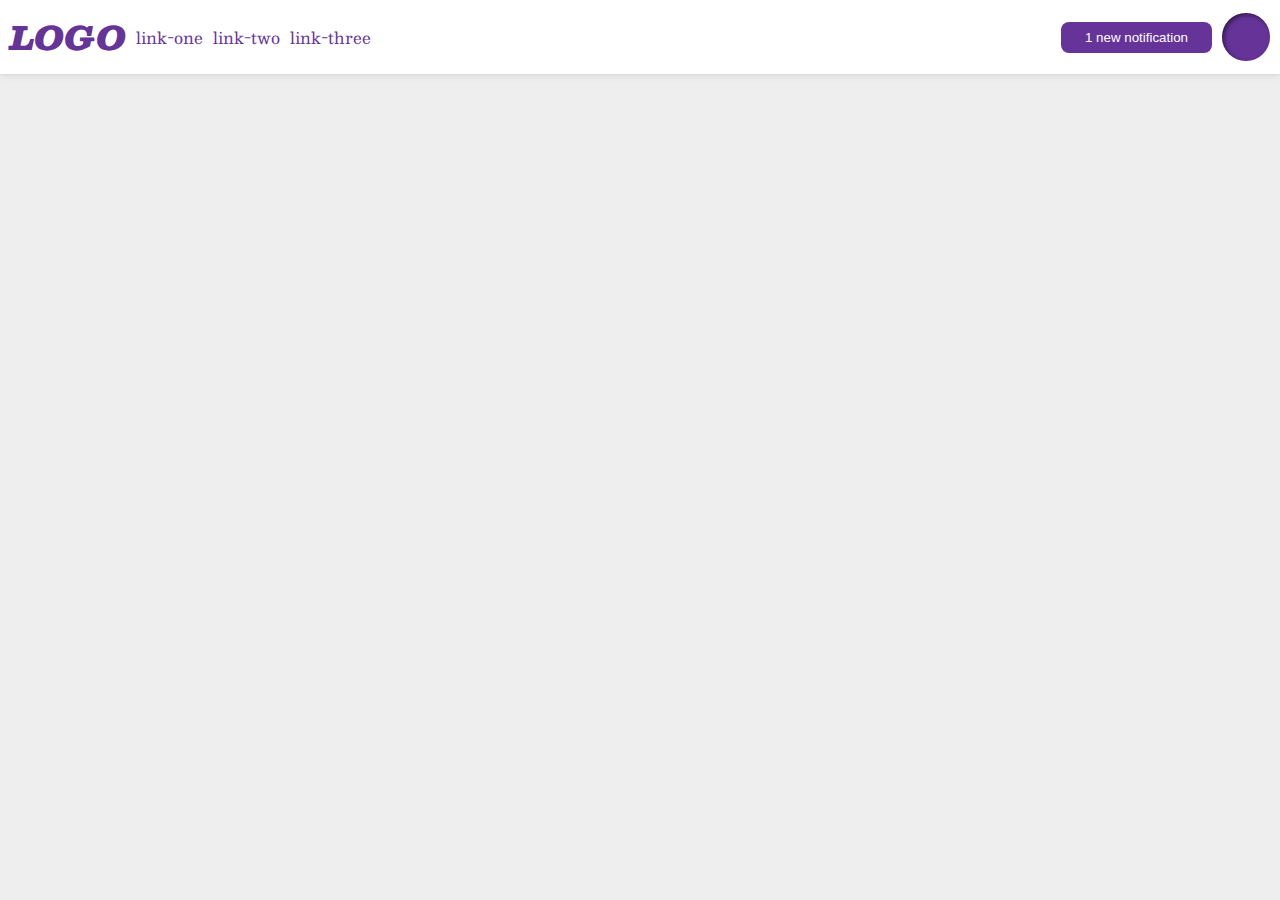
<file: flex/03-flex-header-2/index.html>
<!DOCTYPE html>
<html lang="en">
  <head>
    <meta charset="UTF-8">
    <meta http-equiv="X-UA-Compatible" content="IE=edge">
    <meta name="viewport" content="width=device-width, initial-scale=1.0">
    <title>Flex Header 2</title>
    <link rel="stylesheet" href="style.css">
  </head>
  <body>
    <div class="header">
      <div class="left">
        <div class="logo">
          LOGO
        </div>
        <ul class="links">
          <li><a href="google.com">link-one</a></li>
          <li><a href="google.com">link-two</a></li>
          <li><a href="google.com">link-three</a></li>
        </ul>  
      </div>
      <div class="right">
        <button class="notifications">
          1 new notification
        </button>
        <div class="profile-image"></div>  
      </div>
    </div>
  </body>
</html>
</file>
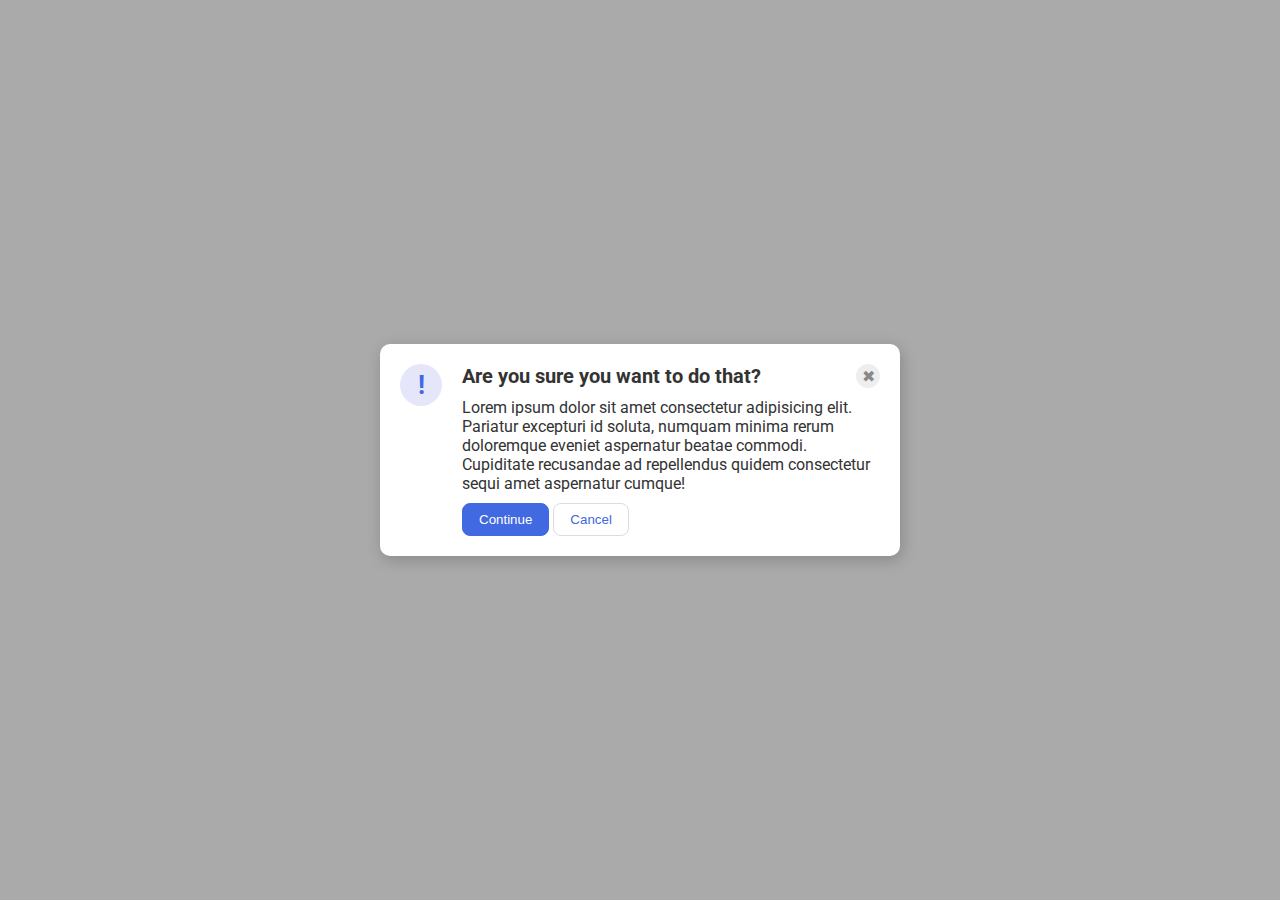
<file: flex/05-flex-modal/index.html>
<!DOCTYPE html>
<html lang="en">
  <head>
    <meta charset="UTF-8">
    <meta http-equiv="X-UA-Compatible" content="IE=edge">
    <meta name="viewport" content="width=device-width, initial-scale=1.0">
    <link rel="stylesheet" href="style.css">
    <title>Modal</title>
  </head>
  <body>
    <div class="modal">
      <div class="icon">!</div>
      <div class="content">
        <div class="upper">
          <div class="header">Are you sure you want to do that?</div>
          <div class="close-button">✖</div>
        </div>
        <div class="text">Lorem ipsum dolor sit amet consectetur adipisicing elit. Pariatur excepturi id soluta, numquam minima rerum doloremque eveniet aspernatur beatae commodi. Cupiditate recusandae ad repellendus quidem consectetur sequi amet aspernatur cumque!</div>
        <button class="continue">Continue</button>
        <button class="cancel">Cancel</button>
      </div>
    </div>
  </body>
</html>
</file>
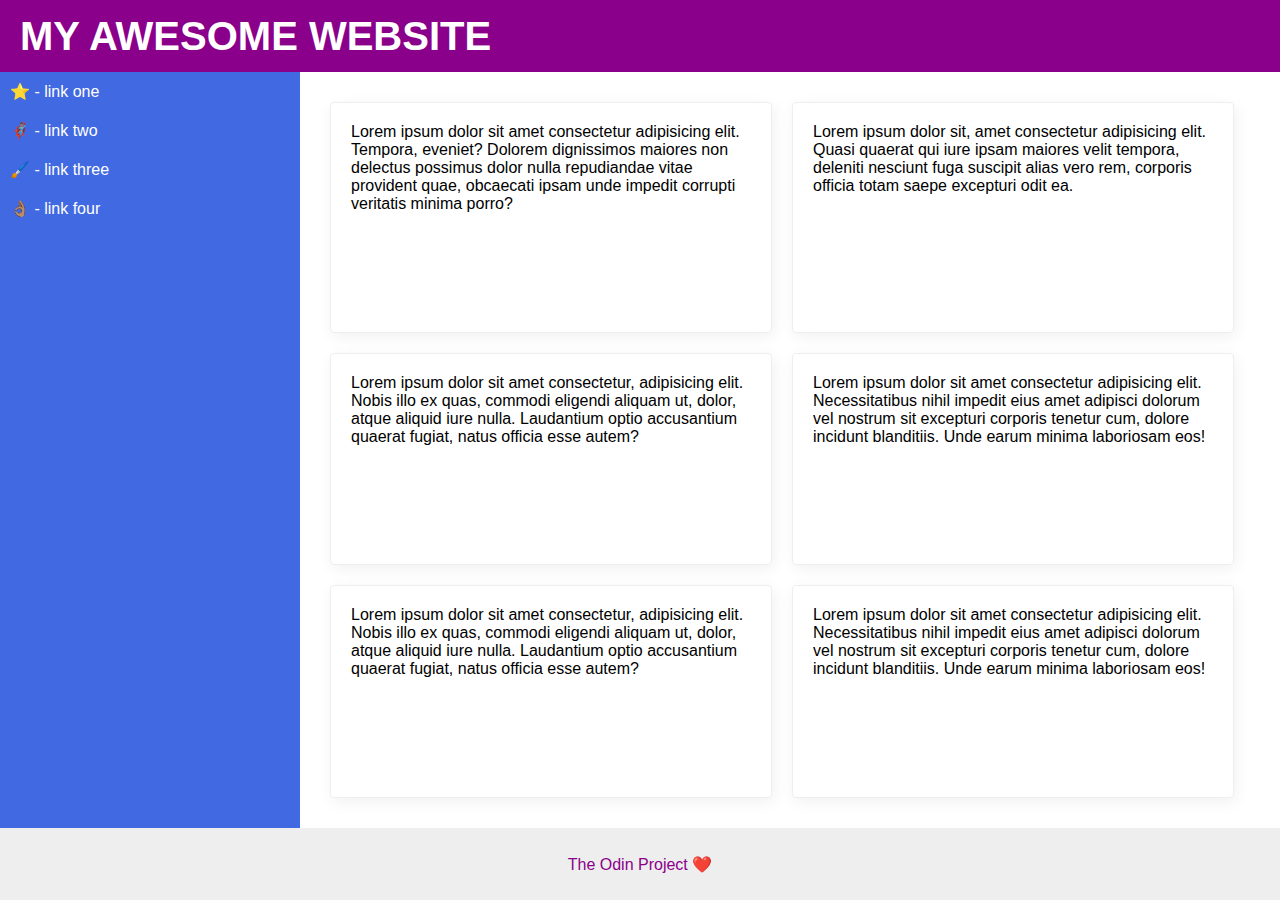
<file: flex/07-flex-layout-2/index.html>
<!DOCTYPE html>
<html lang="en">
  <head>
    <meta charset="UTF-8">
    <meta http-equiv="X-UA-Compatible" content="IE=edge">
    <meta name="viewport" content="width=device-width, initial-scale=1.0">
    <title>The Holy Grail</title>
    <link rel="stylesheet" href="style.css">
  </head>
  <body>
    <div class="header">
      MY AWESOME WEBSITE
    </div>
    <div class="content">
      <div class="sidebar">
        <ul>
          <li><a href="#">⭐ - link one</a></li>
          <li><a href="#">🦸🏽‍♂️ - link two</a></li>
          <li><a href="#">🖌️ - link three</a></li>
          <li><a href="#">👌🏽 - link four</a></li>
        </ul>
      </div>
      <div class="cards">
        <div class="card">Lorem ipsum dolor sit amet consectetur adipisicing elit. Tempora, eveniet? Dolorem dignissimos maiores non delectus possimus dolor nulla repudiandae vitae provident quae, obcaecati ipsam unde impedit corrupti veritatis minima porro?</div>
        <div class="card">Lorem ipsum dolor sit, amet consectetur adipisicing elit. Quasi quaerat qui iure ipsam maiores velit tempora, deleniti nesciunt fuga suscipit alias vero rem, corporis officia totam saepe excepturi odit ea.</div>
        <div class="card">Lorem ipsum dolor sit amet consectetur, adipisicing elit. Nobis illo ex quas, commodi eligendi aliquam ut, dolor, atque aliquid iure nulla. Laudantium optio accusantium quaerat fugiat, natus officia esse autem?</div>
        <div class="card">Lorem ipsum dolor sit amet consectetur adipisicing elit. Necessitatibus nihil impedit eius amet adipisci dolorum vel nostrum sit excepturi corporis tenetur cum, dolore incidunt blanditiis. Unde earum minima laboriosam eos!</div>
        <div class="card">Lorem ipsum dolor sit amet consectetur, adipisicing elit. Nobis illo ex quas, commodi eligendi aliquam ut, dolor, atque aliquid iure nulla. Laudantium optio accusantium quaerat fugiat, natus officia esse autem?</div>
        <div class="card">Lorem ipsum dolor sit amet consectetur adipisicing elit. Necessitatibus nihil impedit eius amet adipisci dolorum vel nostrum sit excepturi corporis tenetur cum, dolore incidunt blanditiis. Unde earum minima laboriosam eos!</div>
      </div>
    </div>
    <div class="footer">
      The Odin Project ❤️
    </div>
  </body>
</html>
</file>
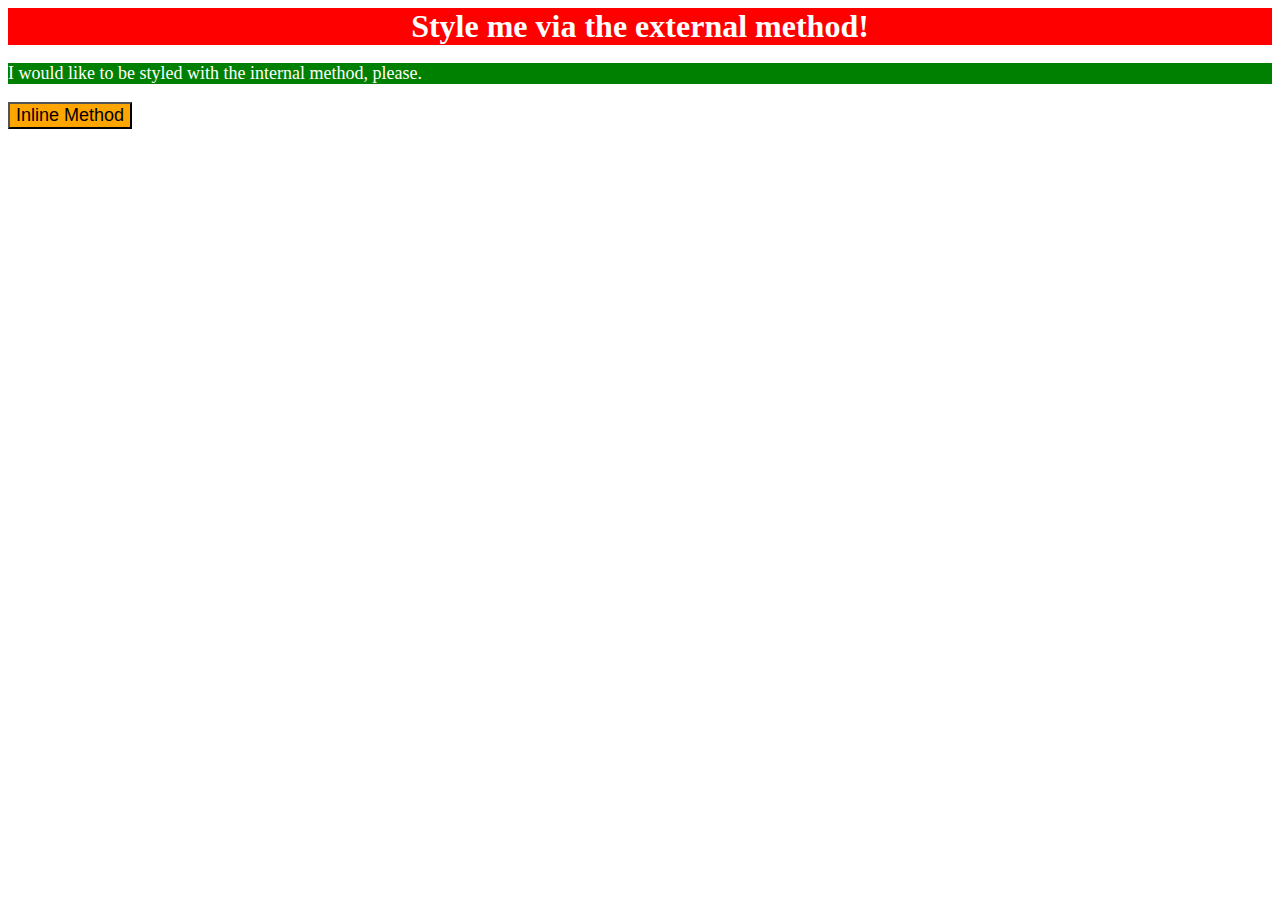
<file: foundations/01-css-methods/index.html>
<!DOCTYPE html>
<html lang="en">
  <head>
    <meta charset="UTF-8">
    <meta http-equiv="X-UA-Compatible" content="IE=edge">
    <meta name="viewport" content="width=device-width, initial-scale=1.0">
    <link rel="stylesheet" href="./style.css">
    <title>Methods for Adding CSS</title>
    <style>
      p {
        background-color: green;
        color: white;
        font-size: 18px;
      }
    </style>
  </head>
  <body>
    <div>Style me via the external method!</div>
    <p>I would like to be styled with the internal method, please.</p>
    <button style="background-color: orange; font-size: 18px;">Inline Method</button>
  </body>
</html>
</file>
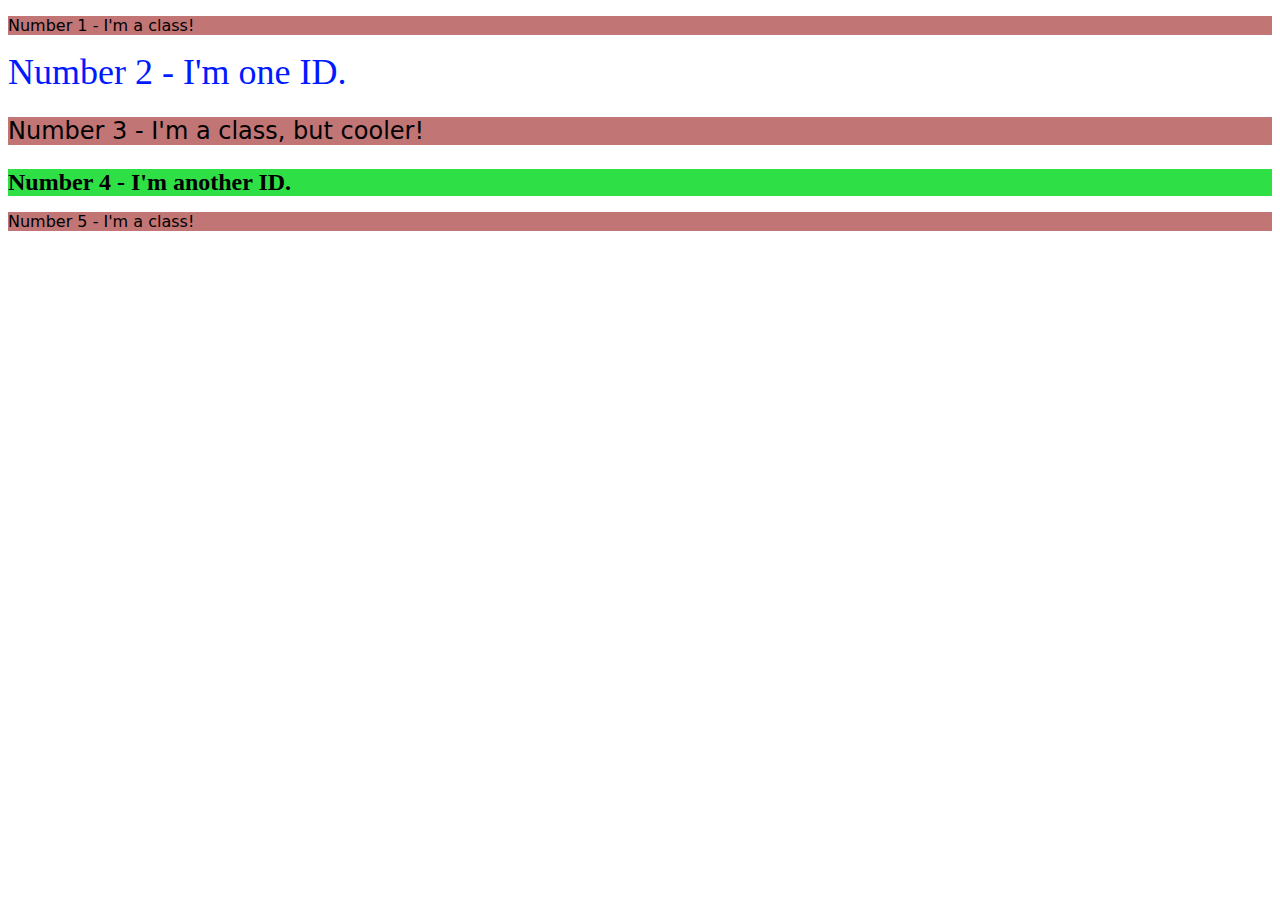
<file: foundations/02-class-id-selectors/index.html>
<!DOCTYPE html>
<html lang="en">
  <head>
    <meta charset="UTF-8">
    <meta http-equiv="X-UA-Compatible" content="IE=edge">
    <meta name="viewport" content="width=device-width, initial-scale=1.0">
    <title>Class and ID Selectors</title>
    <link rel="stylesheet" href="style.css">
  </head>
  <body>
    <p class="odd"">Number 1 - I'm a class!</p>
    <div id="second">Number 2 - I'm one ID.</div>
    <p class="odd odd-cooler">Number 3 - I'm a class, but cooler!</p>
    <div id="fourth">Number 4 - I'm another ID.</div>
    <p class="odd" >Number 5 - I'm a class!</p>
  </body>
</html>
</file>
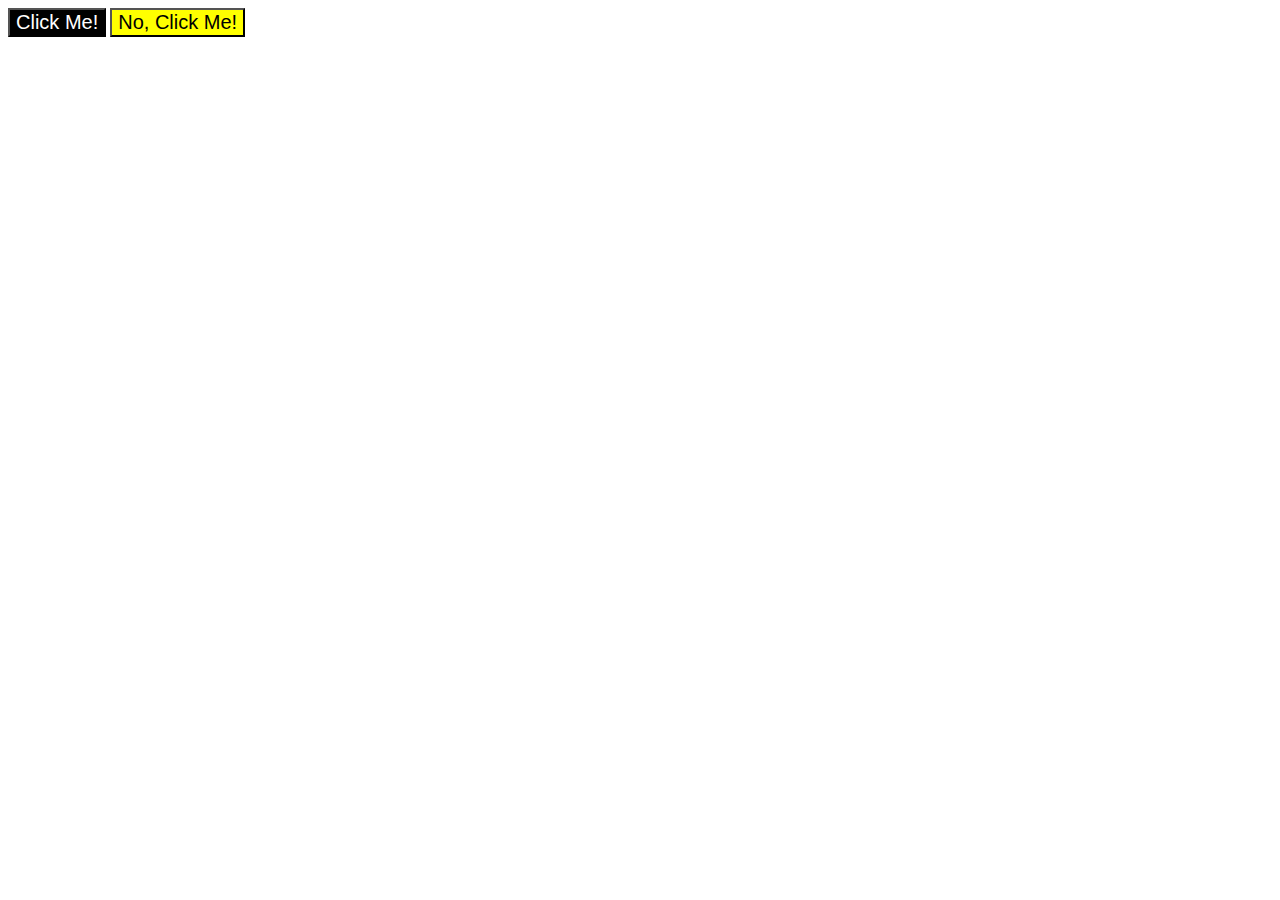
<file: foundations/03-grouping-selectors/index.html>
<!DOCTYPE html>
<html lang="en">
  <head>
    <meta charset="UTF-8">
    <meta http-equiv="X-UA-Compatible" content="IE=edge">
    <meta name="viewport" content="width=device-width, initial-scale=1.0">
    <title>Grouping Selectors</title>
    <link rel="stylesheet" href="style.css">
  </head>
  <body>
    <button class="first">Click Me!</button>
    <button class="second">No, Click Me!</button>
  </body>
</html>
</file>
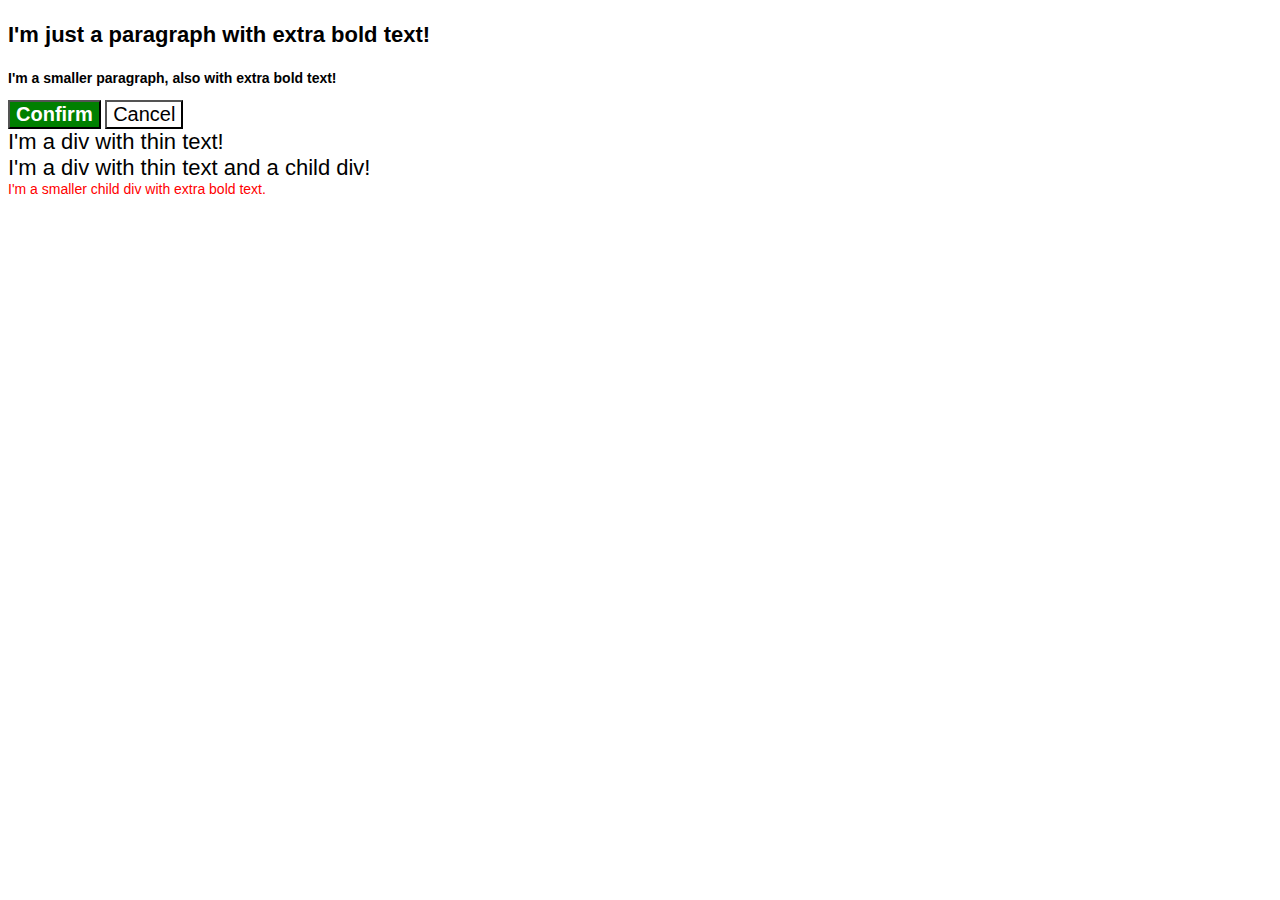
<file: foundations/06-cascade-fix/index.html>
<!DOCTYPE html>
<html lang="en">
  <head>
    <meta charset="UTF-8">
    <meta http-equiv="X-UA-Compatible" content="IE=edge">
    <meta name="viewport" content="width=device-width, initial-scale=1.0">
    <title>Fix the Cascade</title>
    <link rel="stylesheet" href="style.css">
  </head>
  <body>
    <p class="para">I'm just a paragraph with extra bold text!</p>
    <p class="para small-para">I'm a smaller paragraph, also with extra bold text!</p>

    <button id="confirm-button" class="button confirm">Confirm</button>
    <button id="cancel-button" class="button cancel">Cancel</button>

    <div class="text">I'm a div with thin text!</div>
    <div class="text">I'm a div with thin text and a child div!
      <div class="text child">I'm a smaller child div with extra bold text.</div>
    </div>
  </body>
</html>
</file>
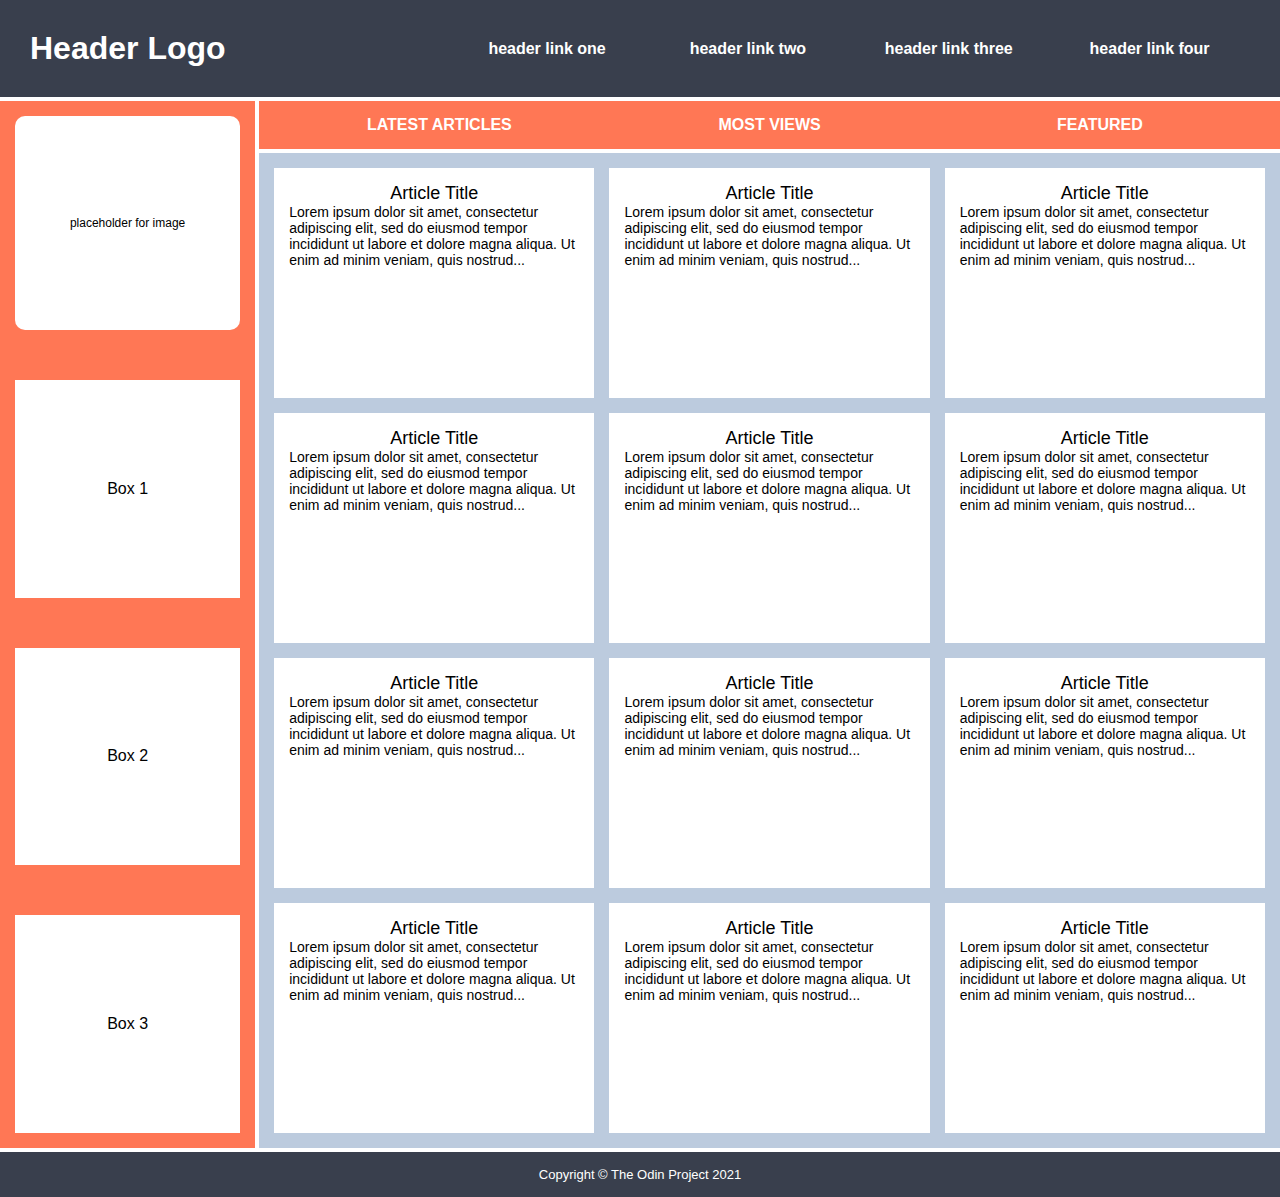
<file: grid/03-grid-layout-3/index.html>
<!DOCTYPE html>
<html lang="en">
  <head>
    <meta charset="UTF-8">
    <meta http-equiv="X-UA-Compatible" content="IE=edge">
    <meta name="viewport" content="width=device-width, initial-scale=1.0">
    <title>Holy Grail Mockup</title>
    <link rel="stylesheet" href="style.css">
  </head>
  <body>
    <div class="container">

      <div class="header">
        <div class="logo">Header Logo</div>
        <div class="menu">
          <ul>
            <li>header link one</li>
            <li>header link two</li>
            <li>header link three</li>
            <li>header link four</li>
          </ul>
        </div>
      </div>

      <div class="sidebar">
        <div class="photo">
          <p>placeholder for image</p>    
        </div>
        <div class="side-content">Box 1
        </div>
        <div class="side-content">Box 2
        </div>
        <div class="side-content">Box 3
        </div>
      </div>

      <div class="nav">
        <ul>
          <li>Latest Articles</li>
          <li>Most Views</li>
          <li>Featured</li>
        </ul>
      </div>

      <div class="article">
        <div class="card">
          <p class="title">Article Title</p>
          <p>Lorem ipsum dolor sit amet, consectetur adipiscing elit, sed do eiusmod tempor incididunt ut labore et dolore magna aliqua. Ut enim ad minim veniam, quis nostrud...</p>
        </div>
        <div class="card">
          <p class="title">Article Title</p>
          <p>Lorem ipsum dolor sit amet, consectetur adipiscing elit, sed do eiusmod tempor incididunt ut labore et dolore magna aliqua. Ut enim ad minim veniam, quis nostrud...</p>
        </div>
        <div class="card">
          <p class="title">Article Title</p>
          <p>Lorem ipsum dolor sit amet, consectetur adipiscing elit, sed do eiusmod tempor incididunt ut labore et dolore magna aliqua. Ut enim ad minim veniam, quis nostrud...</p>
        </div>
        <div class="card">
          <p class="title">Article Title</p>
          <p>Lorem ipsum dolor sit amet, consectetur adipiscing elit, sed do eiusmod tempor incididunt ut labore et dolore magna aliqua. Ut enim ad minim veniam, quis nostrud...</p>
        </div>
        <div class="card">
          <p class="title">Article Title</p>
          <p>Lorem ipsum dolor sit amet, consectetur adipiscing elit, sed do eiusmod tempor incididunt ut labore et dolore magna aliqua. Ut enim ad minim veniam, quis nostrud...</p>
        </div>
        <div class="card">
          <p class="title">Article Title</p>
          <p>Lorem ipsum dolor sit amet, consectetur adipiscing elit, sed do eiusmod tempor incididunt ut labore et dolore magna aliqua. Ut enim ad minim veniam, quis nostrud...</p>
        </div>
        <div class="card">
          <p class="title">Article Title</p>
          <p>Lorem ipsum dolor sit amet, consectetur adipiscing elit, sed do eiusmod tempor incididunt ut labore et dolore magna aliqua. Ut enim ad minim veniam, quis nostrud...</p>
        </div>
        <div class="card">
          <p class="title">Article Title</p>
          <p>Lorem ipsum dolor sit amet, consectetur adipiscing elit, sed do eiusmod tempor incididunt ut labore et dolore magna aliqua. Ut enim ad minim veniam, quis nostrud...</p>
        </div>
        <div class="card">
          <p class="title">Article Title</p>
          <p>Lorem ipsum dolor sit amet, consectetur adipiscing elit, sed do eiusmod tempor incididunt ut labore et dolore magna aliqua. Ut enim ad minim veniam, quis nostrud...</p>
        </div>
        <div class="card">
          <p class="title">Article Title</p>
          <p>Lorem ipsum dolor sit amet, consectetur adipiscing elit, sed do eiusmod tempor incididunt ut labore et dolore magna aliqua. Ut enim ad minim veniam, quis nostrud...</p>
        </div>
        <div class="card">
          <p class="title">Article Title</p>
          <p>Lorem ipsum dolor sit amet, consectetur adipiscing elit, sed do eiusmod tempor incididunt ut labore et dolore magna aliqua. Ut enim ad minim veniam, quis nostrud...</p>
        </div>
        <div class="card">
          <p class="title">Article Title</p>
          <p>Lorem ipsum dolor sit amet, consectetur adipiscing elit, sed do eiusmod tempor incididunt ut labore et dolore magna aliqua. Ut enim ad minim veniam, quis nostrud...</p>
        </div>
      </div>

      <div class="footer">
        <p>Copyright © The Odin Project 2021</p>
      </div>
      
    </div>
  </body>
</html>
</file>
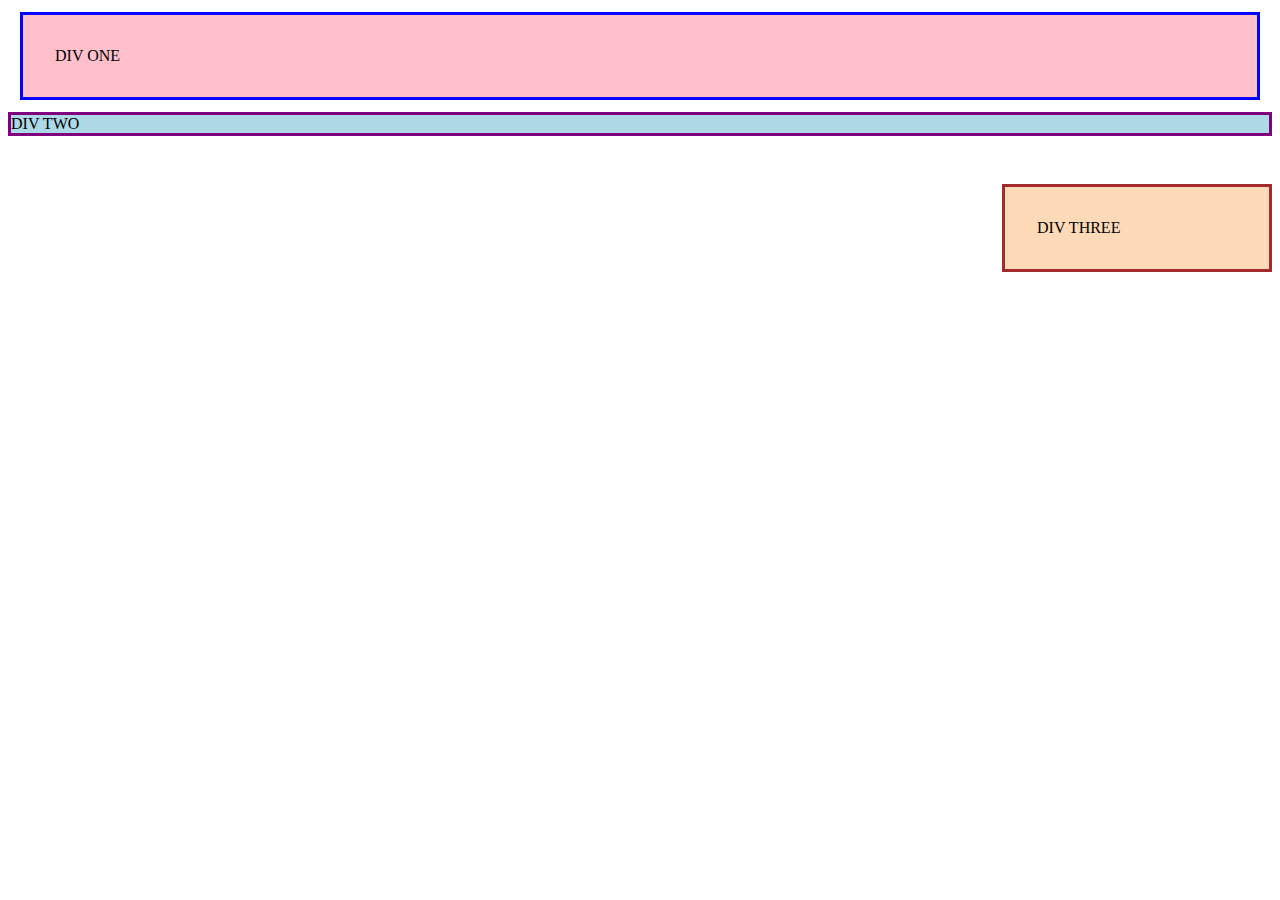
<file: margin-and-padding/01-margin-and-padding-1/index.html>
<!DOCTYPE html>
<html lang="en">
  <head>
    <meta charset="UTF-8">
    <meta http-equiv="X-UA-Compatible" content="IE=edge">
    <meta name="viewport" content="width=device-width, initial-scale=1.0">
    <title>Margin and Padding exercise</title>
    <link rel="stylesheet" href="style.css">
  </head>
  <body>
    <div class="one">
      DIV ONE
    </div>
    <div class="two">
      DIV TWO
    </div>
    <div class="three">
      DIV THREE
    </div>
  </body>
</html>
</file>
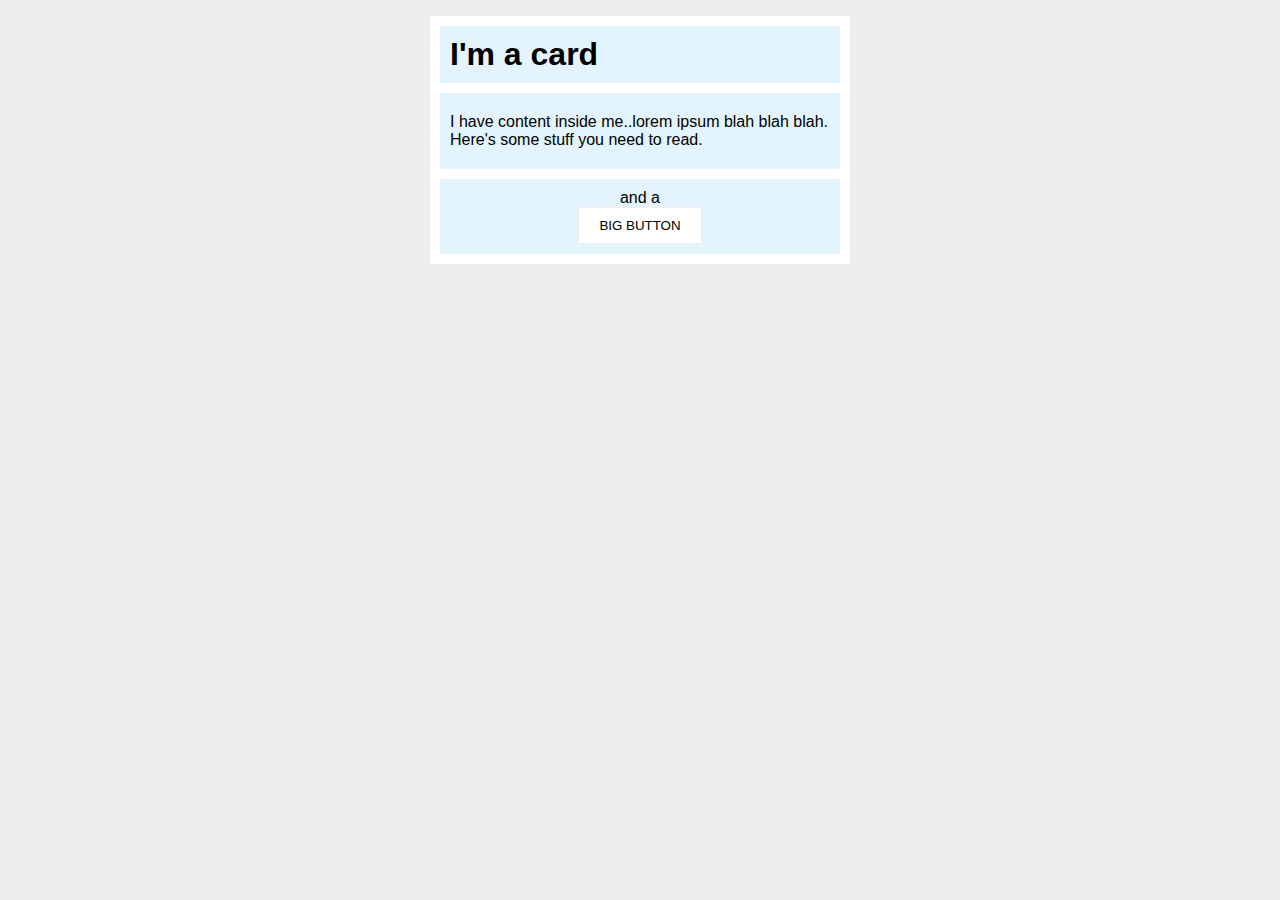
<file: margin-and-padding/02-margin-and-padding-2/index.html>
<!DOCTYPE html>
<html lang="en">
  <head>
    <meta charset="UTF-8">
    <meta http-equiv="X-UA-Compatible" content="IE=edge">
    <meta name="viewport" content="width=device-width, initial-scale=1.0">
    <title>Margin and Padding exercise 2</title>
    <link rel="stylesheet" href="style.css">
  </head>
  <body>
    <div class="card">
      <h1 class="title">I'm a card</h1>
      <div class="content">I have content inside me..lorem ipsum blah blah blah. Here's some stuff you need to read.</div>
      <div class="button-container">and a <button>BIG BUTTON</button></div>
    </div>
  </body>
</html>
</file>
<file: flex/03-flex-header-2/style.css>
/* this is some magical font-importing.  
you'll learn about it later. */
@import url('https://fonts.googleapis.com/css2?family=Besley:ital,wght@0,400;1,900&display=swap');

body {
  margin: 0;
  background: #eee;
  font-family: Besley, serif;
}

.header {
  background: white;
  border-bottom: 1px solid #ddd;
  box-shadow: 0 0 8px rgba(0,0,0,.1);
  display: flex;
  justify-content: space-between;
  align-items: center;
  padding: 10px;
}

.profile-image {
  background: rebeccapurple;
  box-shadow: inset 2px 2px 4px rgba(0,0,0,.5);
  border-radius: 50%;
  width: 48px;
  height: 48px;
}

.logo {
  color: rebeccapurple;
  font-size: 32px;
  font-weight: 900;
  font-style: italic;
}

button {
  border: none;
  border-radius: 8px;
  background: rebeccapurple;
  color: white;
  padding: 8px 24px;
}

a {
  /* this removes the line under our links */
  text-decoration: none;
  color: rebeccapurple;
}

ul {
  list-style-type: none;
  display: flex;
  /* align-items: center; */
  gap: 10px;
  padding: 0;
  margin: 0;
}

.left, 
.right {
  display: flex;
  align-items: center;
  gap: 10px;
}
</file>
<file: flex/05-flex-modal/style.css>
@import url('https://fonts.googleapis.com/css2?family=Roboto:wght@400;700&display=swap');

html, body {
  height: 100%;
}

body {
  font-family: Roboto, sans-serif;
  margin: 0;
  background: #aaa;
  color: #333;
  /* I'll give you this one for free lol */
  display: flex;
  align-items: center;
  justify-content: center;
}

.modal {
  background: white;
  width: 480px;
  border-radius: 10px;
  box-shadow: 2px 4px 16px rgba(0,0,0,.2);
}

.icon {
  color: royalblue;
  font-size: 26px;
  font-weight: 700;
  background: lavender;
  width: 42px;
  height: 42px;
  border-radius: 50%;
  display: flex;
  align-items: center;
  justify-content: center;
}

.close-button {
  background: #eee;
  border-radius: 50%;
  color: #888;
  font-weight: 400;
  font-size: 16px;
  height: 24px;
  width: 24px;
  display: flex;
  align-items: center;
  justify-content: center;
}

button {
  padding: 8px 16px;
  border-radius: 8px;
}

button.continue {
  background: royalblue;
  border: 1px solid royalblue;
  color: white;
}

button.cancel {
  background: white;
  border: 1px solid #ddd;
  color: royalblue;
}


.modal {
  display: flex;
  padding: 20px;
  gap: 20px;
}

.icon {
  flex: 0 0 auto;
}

.header {
  font-weight: 700;
  font-size: 20px;
}

.text {
  margin: 10px 0;
}

.upper {
  display: flex;
  justify-content: space-between;
}
</file>
<file: flex/07-flex-layout-2/style.css>
body {
  font-family: -apple-system, BlinkMacSystemFont, 'Segoe UI', Roboto, Oxygen, Ubuntu, Cantarell, 'Open Sans', 'Helvetica Neue', sans-serif;
  margin: 0;
  min-height: 100vh;
}

.header {
  height: 72px;
  background: darkmagenta;
  color: white;
}

.footer {
  height: 72px;
  background: #eee;
  color: darkmagenta;
}

.sidebar {
  width: 300px;
  background: royalblue;
  box-sizing: border-box;
}

.card {
  border: 1px solid #eee;
  box-shadow: 2px 4px 16px rgba(0,0,0,.06);
  border-radius: 4px;
}


body {
  display: flex;
  flex-direction: column;
}

.content {
  flex: 1;
  display: flex;
}

.sidebar {
  flex-shrink: 0;;
}

.cards {
  display: flex;
  flex-wrap: wrap;
  gap: 20px;
  padding: 30px;
}

.card {
  width: 400px;
  padding: 20px;
}

.header {
  font-size: 40px;
  font-weight: 900;
  display: flex;
  justify-content: flex-start;
  align-items: center;
  padding-left: 20px;
}

.footer {
  display: flex;
  justify-content: center;
  align-items: center;
}

ul {
  list-style-type: none;
  padding: 0;
  margin: 0;
}

li {
  padding: 10px;
}

a {
  text-decoration: none;
  color: white;
}
</file>
<file: foundations/01-css-methods/style.css>
div {
  background-color: red;
  color: white;
  font-size: 32px;
  text-align: center;
  font-weight: bold;
}
</file>
<file: foundations/02-class-id-selectors/style.css>
.odd {
  background-color: rgb(194, 117, 117);
  font-family: Verdana, "DejaVu Sans", sans-serif;
}

.odd-cooler {
  font-size: 24px;
}

#second {
  color: rgb(0, 26, 255);
  font-size: 36px;
}

#fourth {
  background-color: rgb(46, 223, 70);
  font-size: 24px;
  font-weight: bold;
}
</file>
<file: foundations/03-grouping-selectors/style.css>
.first,
.second {
  font-family: Helvetica, "Times New Roman", sans-serif;
  font-size: 20px;
}

.first {
  background-color: #000;
  color: white;
}

.second {
  background-color:yellow;
}
</file>
<file: foundations/06-cascade-fix/style.css>
body{
  font-family:Arial, Helvetica, sans-serif
}

.para,
.small-para {
  color: hsl(0, 0%, 0%);
  font-weight: 800;
}

.para {
  font-size: 22px;
}

.small-para {
  font-size: 14px;
}


.button{
  background-color: rgb(255, 255, 255);
  color: rgb(0, 0, 0);
  font-size: 20px;
}

.small-para {
  font-size: 14px;
  font-weight: 800;
}


.button{
  background-color: rgb(255, 255, 255);
  color: rgb(0, 0, 0);
  font-size: 20px;
}

.confirm {
  background: green;
  color: white;
  font-weight: bold;
} 


div.text.child {
  color: red;
  font-size: 14px;
}

div.text {
  color: rgb(0, 0, 0);
  font-size: 22px;
  font-weight: 100;
}
</file>
<file: grid/03-grid-layout-3/style.css>
* {
  margin: 0;
  padding: 0;
}

.container {
  text-align: center;

  display: grid;
  grid-template-columns: 1fr 4fr;
  gap: 4px;
}

.container div {
  padding: 15px;
  font-size: 32px;
  font-family: Helvetica;
  font-weight: bold;
  color: white;
}

.header {
  background-color: #393f4d;

  grid-column: 1 / 3;
  display: grid;
  grid-template-columns: 1fr 2fr;
}

.logo {
  justify-self: start;
}

.menu {
  align-self: center;
}

.menu ul{
  list-style-type: none;
  display: grid;
  grid-template-columns: repeat(4, 1fr);
}

.menu ul,
.menu li {
  font-size: 16px;
}

.sidebar {
  background-color: #FF7755;

  grid-row: 2 / 4;
  display: grid;
  gap: 50px;
}

.sidebar * {
  display: grid;
  align-items: center;
}

.sidebar .photo {
  background-color: white;
  color: black;
  font-size: 12px;
  font-weight: normal;
  border-radius: 10px;
}


.sidebar .side-content {
  background-color: white;
  color: black;
  font-size: 16px;
  font-weight: normal;
}

.nav {
  background-color: #FF7755;
}

.nav ul {
  list-style-type: none;
  display: grid;
  grid-template-columns: repeat(3, 1fr);
}

.nav ul li {
  font-size: 16px;
  text-transform: uppercase;
}

.article {
  background-color: #bccbde;

  display: grid;
  grid-template-columns: repeat(auto-fit, minmax(250px, 1fr));
  gap: 15px;
}

.card {
  height: 200px;
}

.article p {
  font-size: 18px;
  font-family: sans-serif;
  color: white;
  text-align: left;
}

.article .card {
  background-color: #FFFFFF;
  color: black;
  text-align: center;
}

.card p {
  color: black;
  font-weight: normal;
  font-size: 14px;
}

.card .title {
  font-size: 18px;
  text-align: center;
}

.footer {
  background-color: #393f4d;

  grid-column: 1 / 3;
}

.footer p {
  font-size: 13px;
  font-weight: normal;  
}
</file>
<file: margin-and-padding/01-margin-and-padding-1/style.css>
klbody {
  max-width: 600px;
  margin: 0 auto;
}

.one {
  background: pink;
  border: 3px solid blue;
  /* CHANGE ME */
  padding: 32px;
  margin: 12px;
}

.two {
  background: lightblue;
  border: 3px solid purple;
  /* CHANGE ME */
  margin-bottom: 48px;
}

.three {
  background: peachpuff;
  border: 3px solid brown;
  width: 200px;
  /* CHANGE ME */
  padding: 32px;
  margin-left: auto;
}
</file>
<file: margin-and-padding/02-margin-and-padding-2/style.css>
body {
  background: #eee;
  font-family: sans-serif;
}

.card {
  width: 400px;
  background: #fff;
  margin: 16px auto;
  padding: 10px;
}

.title {
  background: #e3f4ff;
  padding: 10px;
  margin: auto;
}

.content {
  background: #e3f4ff;
  padding: 20px 10px;
  margin: 10px 0;
}

.button-container {
  background: #e3f4ff;
  text-align: center;
  padding: 10px 0;
}

button {
  background: white;
  border: 1px solid #eee;
  display: block;
  padding: 10px 20px;
  margin: 0 auto;
}
</file>
